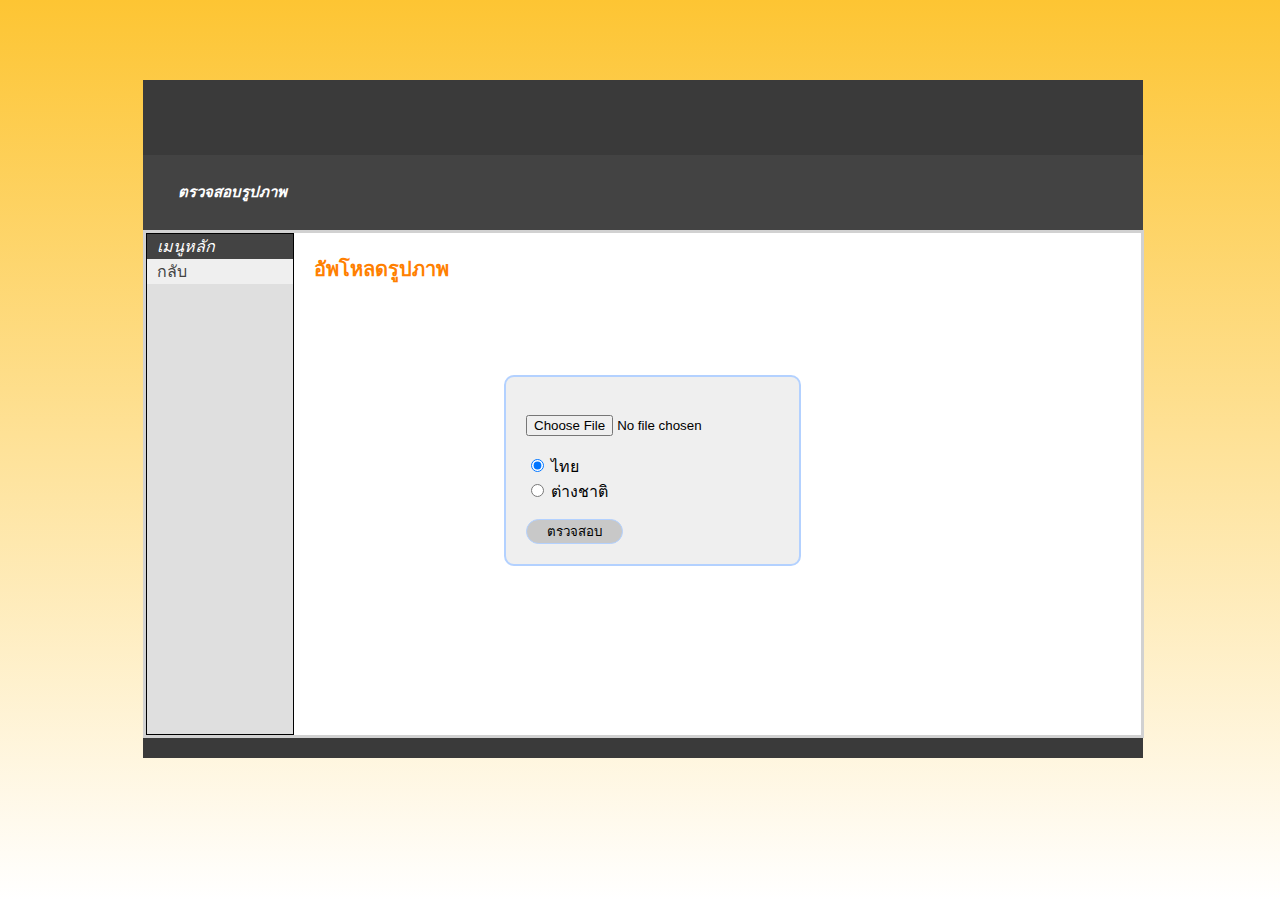
<file: templates/index.html>
<!DOCTYPE html>
<html lang="en">
  <head>
    <title>Index</title>
    <link rel="stylesheet" href="/static/styles.css" />
    <link rel="icon" href="/static/msulogo.png" type="image/x-icon" />
  </head>
  <body>
    <div class="container">
      <div class="pic"></div>
      <div class="headboard"></div>
      <div class="headboard2">
        <h1><i>ตรวจสอบรูปภาพ</i></h1>
      </div>
      <div class="grid-container">
        <div class="div3">
          <div class="menu1">
            <p><i>เมนูหลัก</i></p>
            <div class="menu2">
              <a href="/">กลับ </a>
            </div>
          </div>
        </div>
        <div class="div1">
          <legend>อัพโหลดรูปภาพ</legend>
          <div class="div4">
            <form id="uploadForm" method="post" enctype="multipart/form-data">
              <div>
                <br />
                <input
                  type="file"
                  name="file"
                  accept=".jpg"
                  required
                  onchange="previewImage(event)"
                />
                <br /><br />
                <input
                  type="radio"
                  id="option1"
                  name="analysis_option"
                  value="1"
                  checked
                  onchange="updateAction()"
                />
                <label for="option1">ไทย</label><br />
                <input
                  type="radio"
                  id="option2"
                  name="analysis_option"
                  value="2"
                  onchange="updateAction()"
                />
                <label for="option2">ต่างชาติ</label><br />
                <button style="margin-top: 15px" type="submit">ตรวจสอบ</button>
              </div>
            </form>
          </div>
        </div>
      </div>
      <div class="buttom"></div>
    </div>
    <script>
      function updateAction() {
        const form = document.getElementById("uploadForm");
        const option1 = document.getElementById("option1");
        form.action = "/predict/";
        if (option1.checked) {
          analysisType.value = "1";
        } else {
          analysisType.value = "2";
        }
      }
      // Initialize the form action based on the default selection
      updateAction();
    </script>
  </body>
</html>
</file>
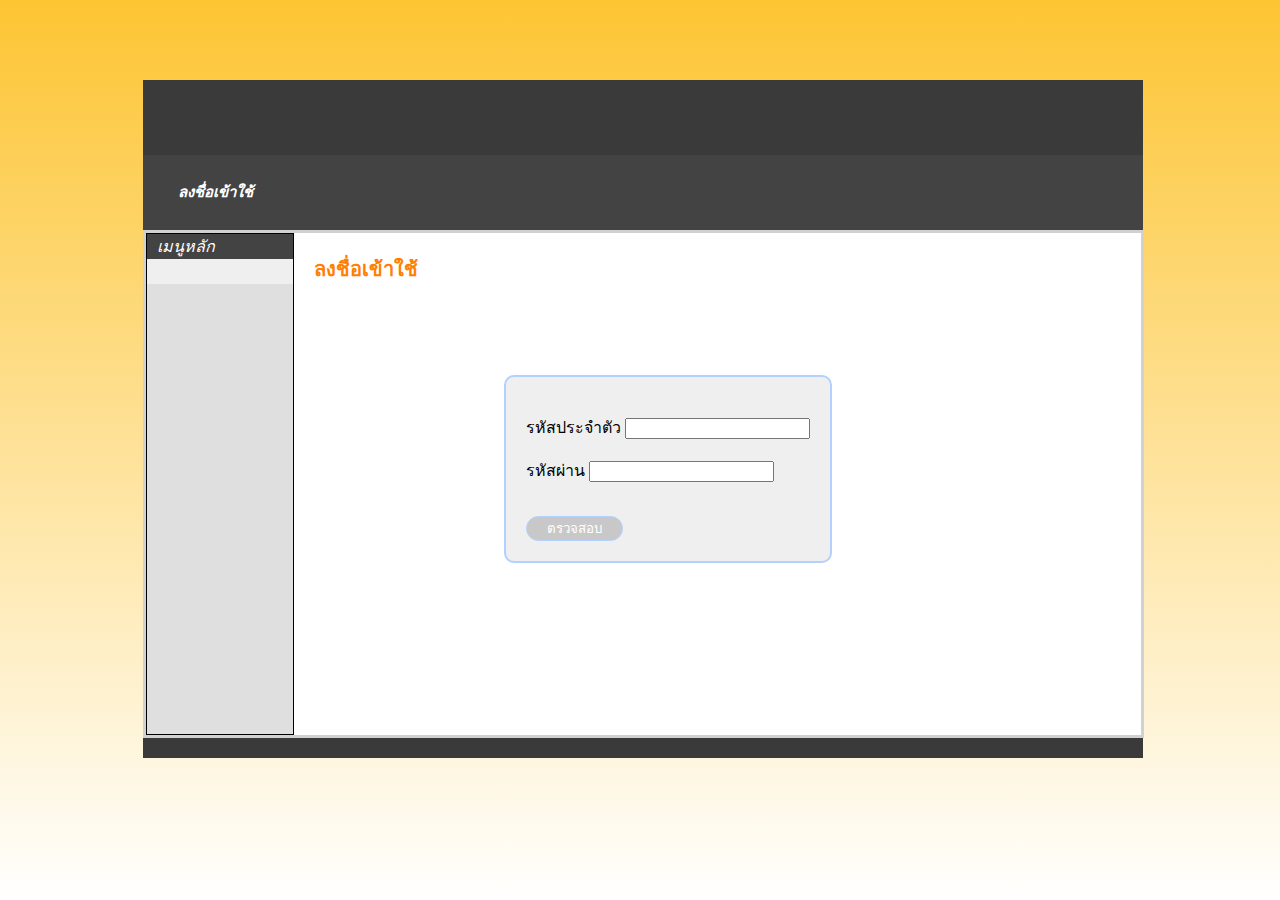
<file: templates/login.html>
<!DOCTYPE html>
<html lang="en">
  <head>
    <title>Index</title>
    <link rel="stylesheet" href="/static/styles.css" />
    <link rel="icon" href="/static/msulogo.png" type="image/x-icon" />
    <style>
      #loading {
        display: none;
        font-size: 1.2em;
        color: #007bff;
        text-align: center;
        margin-top: 20px;
      }
      #errorMessage {
        display: none;
        color: red;
        text-align: center;
        margin-top: 20px;
      }
    </style>
  </head>
  <body>
    <div class="container">
      <div class="pic"></div>
      <div class="headboard"></div>
      <div class="headboard2">
        <h1><i>ลงชื่อเข้าใช้</i></h1>
      </div>
      <div class="grid-container">
        <div class="div3">
          <div class="menu1">
            <p><i>เมนูหลัก</i></p>
            <div class="menu2"></div>
          </div>
        </div>
        <div class="div1">
          <legend>ลงชื่อเข้าใช้</legend>
          <div class="div4">
            <form id="uploadForm" method="post" enctype="multipart/form-data">
              <div>
                <br />

                <!-- Label for the first username input -->
                <label for="username">รหัสประจำตัว</label>
                <input id="username" name="username" type="text" required />
                <br /><br />

                <!-- Label for the second username input -->
                <label for="password">รหัสผ่าน</label>
                <input id="password" name="password" type="password" required />
                <br /><br />

                <!-- Submit button -->
                <button style="margin-top: 15px" type="submit">
                  <a href="/">ตรวจสอบ</a>
                </button>
              </div>
            </form>
          </div>
        </div>
      </div>
      <div class="buttom"></div>
    </div>
    <script>
      function updateAction() {
        const form = document.getElementById("uploadForm");
        const option1 = document.getElementById("option1");
        form.action = "/predict/";
        if (option1.checked) {
          analysisType.value = "1";
        } else {
          analysisType.value = "2";
        }
      }

      // Add loading state and error handling
      const form = document.getElementById("uploadForm");
      const loading = document.getElementById("loading");
      const errorMessage = document.getElementById("errorMessage");

      form.addEventListener("submit", async (event) => {
        event.preventDefault(); // Prevent default form submission
        loading.style.display = "block";
        errorMessage.style.display = "none";

        try {
          const formData = new FormData(form);
          const response = await fetch(form.action, {
            method: "POST",
            body: formData,
          });

          if (!response.ok) {
            throw new Error("Server error");
          }

          // Handle successful response (e.g., redirect or show a success message)
          alert("Upload successful!");
        } catch (error) {
          errorMessage.style.display = "block";
        } finally {
          loading.style.display = "none";
        }
      });

      // Initialize the form action based on the default selection
      updateAction();
    </script>
  </body>
</html>
</file>
<file: static/styles.css>
body {
  font-family: "tahoma", sans-serif;
  background: linear-gradient(to bottom, rgb(253, 197, 51), #ffffff);
  background-attachment: fixed; /* Keeps the background fixed */
  background-size: cover; /* Ensures the background covers the entire viewport */
  background-position: center; /* Centers the background */
  margin: 0;
}
.div1 {
  width: 847px;
  height: auto; /* Height will adjust to content */
  background-color: #ffffff;
  margin: 0 auto; /* Center the div horizontally */
  /* display: flex; */
  /* justify-content: ; Ensure div3 aligns properly inside div1 */
  align-items: stretch; /* Make div1 and div3 the same height */
}
legend {
  padding: 20px 20px;
  font-size: 20px;
  font-weight: bold;
  color: #ff8000;
}

.div2 {
  width: 400px;
  height: 180px;
  margin: 0 auto;
}

.div3 {
  border: 1px solid black;
  width: 146px;
  min-height: 500px;
  background-color: #dfdfdf;
  display: flex; /* Use Flexbox */
  flex-direction: column; /* Arrange layout vertically */
  justify-content: flex-start; /* Align items at the top */
  align-items: flex-start; /* Align items to the left */
}

.div3 p {
  margin: 0; /* ลบระยะขอบรอบข้อความ */
  padding: 0; /* ลบ padding ถ้ามี */
}

.div4 {
  border: 2px solid #b3d1ff;
  border-radius: 10px;
  width: fit-content;
  height: fit-content;
  margin-left: 210px;
  margin-top: 70px;
  display: flex;
  justify-content: start;
  align-items: center;
  background-color: #efefef;
}

a {
  color: white;
  text-decoration: none; /* Use 'text-decoration' instead of 'text-underline' */
}

h1 {
  color: white;
  font-size: 15px;
  text-align: left;
  margin-left: 15px;
  margin-top: 10px;
}

form {
  margin: 20px;
}

button {
  background-color: #c8c8c8;
  color: #000000;
  padding: 10px 20px;
  cursor: pointer;
  height: 25px;
  border-radius: 15px;
  display: flex;
  align-items: center;
  border: 1px solid #b3d1ff;
}

button:hover {
  background-color: #efefef;
}

.button2 {
  font-family: "Comic Sans MS", serif;
  background-color: #ffffff;
  color: white;
  padding: 10px 20px;
  cursor: pointer;
  border-radius: 15px;
  border: solid black;
  margin-left: 10px;
}

.headboard2,
.headboard {
  height: 75px;
  background-color: #434343;
  width: 960px;
  display: flex;
  align-content: center;
  align-items: center;
  padding: 0 20px;
  margin: 0 auto;
}

.buttom {
  padding: 0 20px;
  height: 20px;
  width: 960px;
  background-color: #3a3a3a;
}

.headboard {
  background-color: #3a3a3a;
}

.container {
  margin: 0 auto;
  width: 994px; /* Fixed width */
  box-sizing: border-box;
}

.grid-container {
  border: 3px solid #d1d1d1;
  display: grid;
  grid-template-columns: repeat(3, 1fr); /* Fixed three equal columns */
  width: fit-content;
}
.menu1 {
  background-color: #434343;
  width: 100%;
  height: 25px;
  align-items: center;
}
.menu1 p {
  margin-left: 10px;
  color: white;
}
.menu2 {
  display: inline-block;
  background-color: #efefef;
  align-items: center;
  width: 100%;
  height: 25px;
  transition: background-color 0s ease;
}
.menu2 a {
  margin-left: 10px;
  color: #434343;
  display: block; /* ทำให้ลิงก์เต็มพื้นที่ที่กำหนด */
  text-decoration: none; /* ลบขีดเส้นใต้ลิงก์ */
}

.menu2:hover:hover {
  background-color: #434343; /* สีพื้นหลังเมื่อเอาเมาส์ไปชี้ */
}
.menu2:hover a {
  color: white; /* สีข้อความเมื่อ hover */
}

.pic {
  width: 1000px; /* กำหนดความกว้าง */
  height: 80px; /* กำหนดความสูง */
  background-image: url("https://reg.msu.ac.th/registrar/style/HeadderTive.jpg"); /* ตั้งรูปภาพเป็นพื้นหลัง */
  background-size: cover; /* ทำให้รูปภาพครอบคลุมพื้นที่ div */
  background-position: center; /* จัดตำแหน่งรูปภาพให้อยู่กลาง */
  background-repeat: no-repeat; /* ป้องกันการทำซ้ำของรูป */
}

ul {
  list-style-type: none;
  padding: 0;
  height: fit-content;
  margin: 20px auto;
  width: fit-content;
  max-width: 500px;
  background-color: #fff;
  border: 2px solid #b3d1ff;
  border-radius: 8px;
}

ul dl {
  padding: 4px;
  border-bottom: 3px solid #eee;
}

ul dl:last-child {
  border-bottom: none;
}
ul div {
  display: flex;
  justify-content: center;
  align-items: center;
}

strong {
  color: #000000;
}

a:hover {
  text-decoration: underline;
}
dl img {
  margin: 0 auto;
  width: 100%;
  height: 100%;
  border-radius: 5px;
}
</file>
